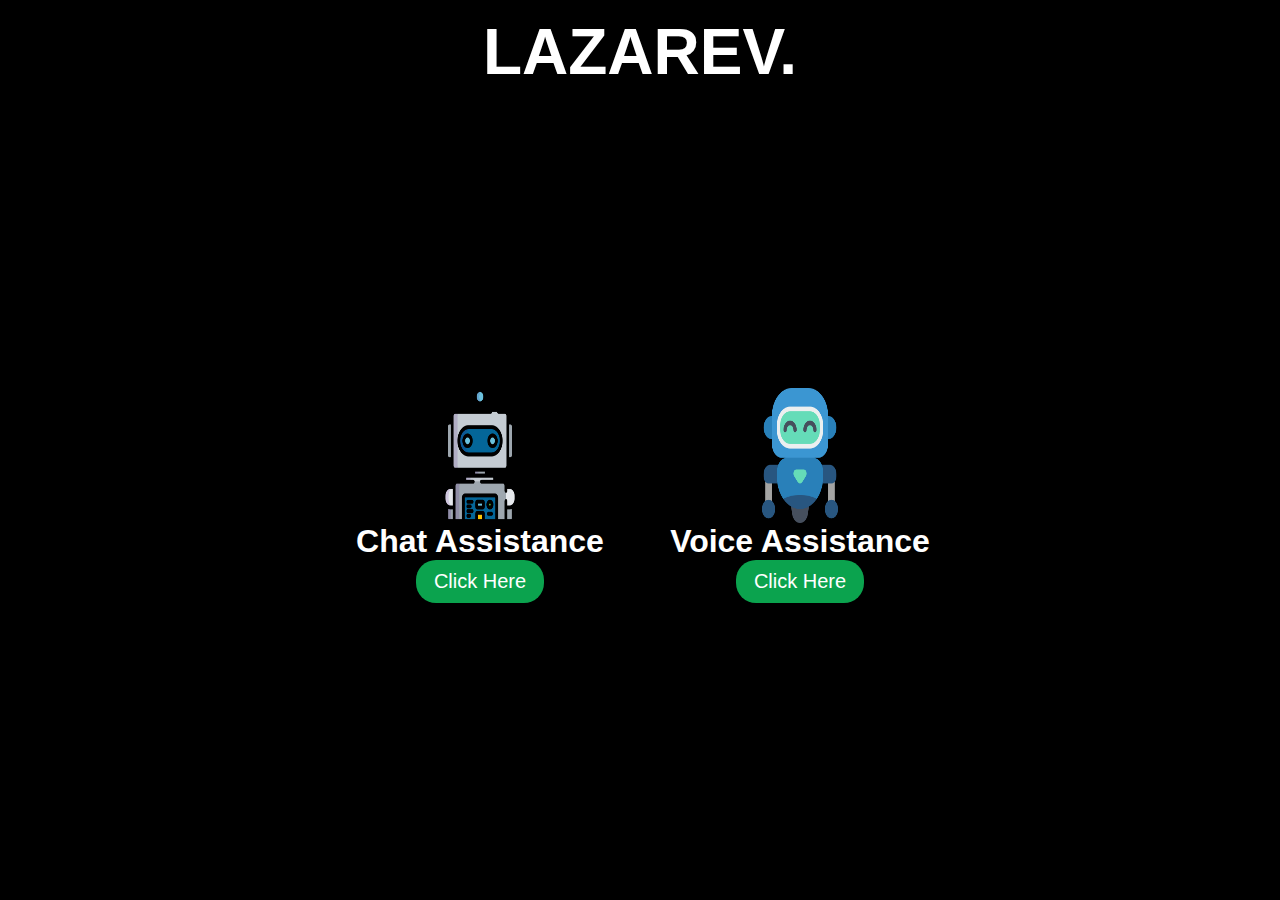
<file: Login/index.html>
<!DOCTYPE html>
<html lang="en">
  <head>
    <meta charset="UTF-8" />
    <meta name="viewport" content="width=device-width, initial-scale=1.0" />
    <title>LAZAREV.</title>
    <link rel="stylesheet" href="/Login/style.css" />
    <link
    rel="shortcut icon"
    href="https://assets-global.website-files.com/64a2ab71942e1d57feb6fe39/6528221f95333ff155d01ad2_fav.gif"
    type="image/x-icon"
  />
  </head>
  <body>
    <div class="text"><h2>LAZAREV.</h2></div>
    
    <div class="boxfield">
      <div class="box1">
        <img src="/Text-assistance/r1.png" alt="" />
        <h1>Chat Assistance</h1>
        <button><a href="/Text-assistance/index.html">Click Here</a></button>
      </div>
      <div class="box2">
        <img src="/Text-assistance/r2.png" alt="" />
        <h1>Voice Assistance</h1>
        <button><a href="/Assitance/index.html">Click Here</a></button>
      </div>
    </div>
    <!-- gsap -->
    <script src="https://cdnjs.cloudflare.com/ajax/libs/gsap/3.12.5/gsap.min.js"></script>
    <script src="gsap.js"></script>
  </body>
</html>
</file>
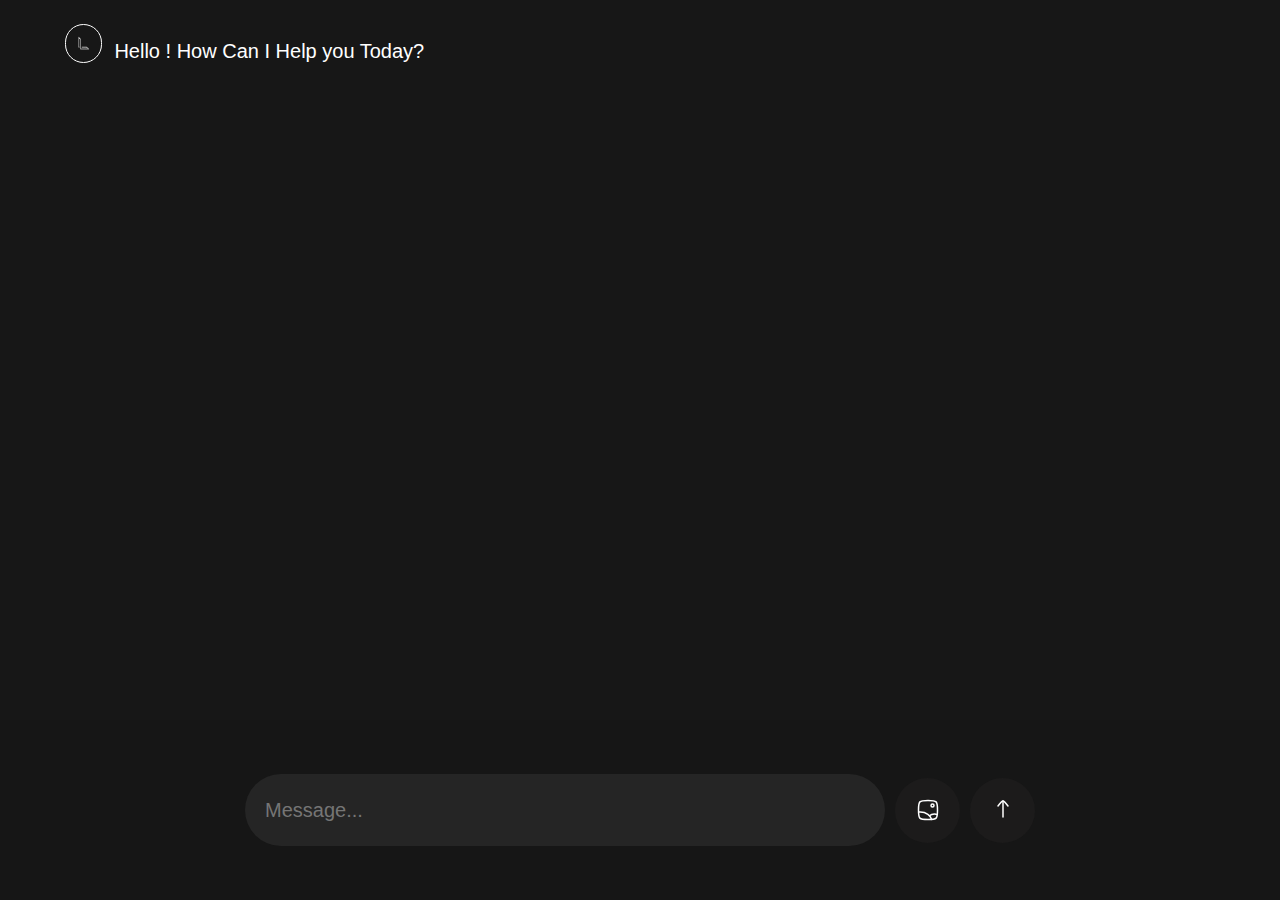
<file: Text-assistance/index.html>
<!DOCTYPE html>
<html lang="en">
  <head>
    <meta charset="UTF-8" />
    <meta name="viewport" content="width=device-width, initial-scale=1.0" />
    <title>Text-Chat Bot || LAZAREV. </title>
    <link
    rel="shortcut icon"
    href="https://assets-global.website-files.com/64a2ab71942e1d57feb6fe39/6528221f95333ff155d01ad2_fav.gif"
    type="image/x-icon"
  />
    <link rel="stylesheet" href="style.css" />
  </head>
  <body>
    <div class="chat-container">
      <div class="ai-chat-box">
        <img src="logo2.png" alt="" id="aiImage"/>
        <div class="ai-chat-area">Hello ! How Can I Help you Today?</div>
      </div>
    </div>
    <div class="prompt-area">
      <input type="text" id="prompt" placeholder="Message..." />
      <button id="image">
        <img src="img.svg" alt="" />
        <input type="file" accept="images/*" hidden />
      </button>
      <button id="submit"><img src="submit.svg" alt="" /></button>
    </div>
    <script src="script.js"></script>
  </body>
</html>
</file>
<file: Login/style.css>
@import url("https://fonts.googleapis.com/css2?family=Protest+Guerrilla&display=swap");
@import url("https://fonts.cdnfonts.com/css/neue-haas-grotesk-display-pro");
@import url("https://fonts.googleapis.com/css2?family=Fredoka:wght@300..700&display=swap");
@import url("https://fonts.googleapis.com/css2?family=Archivo+Black&display=swap");
@import url("https://fonts.googleapis.com/css2?family=Inter:ital,opsz,wght@0,14..32,100..900;1,14..32,100..900&display=swap");
@import url("https://fonts.googleapis.com/css2?family=Inter:ital,opsz,wght@0,14..32,100..900;1,14..32,100..900&display=swap");
* {
  margin: 0;
  padding: 0;
  background-color: rgb(0, 0, 0);
  font-family: "Neue Haas Grotesk Display Pro", sans-serif;
}
body {
  height: 100%;
  width: 100%;
 
}
h2{
  text-align: center;
  color: white;
  height: 10vh;
  width:100%;
  font-size: 4rem;
  margin-top: 15px;
}
.boxfield {
  position: fixed;
  top: 30%;
  left: 25%;
  height: 50%;
  width: 50%;
  background-color: red;
  display: flex;
  justify-content: center;
  align-items: center;
}
.box1 {
  color: white;
  flex-direction: column;
  display: flex;
  justify-content: center;
  align-items: center;
  /* background-color: aqua; */
  height: 100%;
  width: 50%;
}
.box2 {
  color: white;
  flex-direction: column;
  display: flex;
  justify-content: center;
  align-items: center;
  /* background-color: rgb(10, 77, 77); */
  height: 100%;
  width: 50%;
}
img {
  height: 30%;
  width: 30%;
}

button {
  width: 40%;
  padding: 10px;
  display: flex;
  align-items: center;
  justify-content: center;
  /* gap: 10px; */
  font-size: 20px;
  border-radius: 20px;
  color: white;
  border: none;
  transition: all 0.5s;
  cursor: pointer;
  background-color: #0ba34e;
  font-weight: 500;
}
button a{
  text-decoration: none;
  color: white;
  background-color: #0ba34e;
}

h1{
  color: white;
}
</file>
<file: Text-assistance/style.css>
* {
  margin: 0;
  padding: 0;
  box-sizing: border-box;
  font-family: "Gill Sans", "Gill Sans MT", Calibri, "Trebuchet MS", sans-serif;
 
}
body {
  width: 100%;
  height: 100vh;
}
::-webkit-scrollbar {
  width: 0.4vw;
}
::-webkit-scrollbar-track {
  background: #333;
}
body::-webkit-scrollbar-thumb {
  background-color: #007d36;
  border-radius: 20px;
  border: 4px solid #007d36;
}
.chat-container {
  width: 100%;
  height: 80%;
  background-color: #171717;
  padding: 20px;
  display: flex;
  flex-direction: column;
  gap: 20px;
  font-size: 20px;
  overflow: auto;
}
.user-chat-box {
  width: 40%;
  position: relative;
  left: 60%;
  text-align-last: right;
}
.ai-chat-box {
  width: 60%;
  position: relative;
}
.user-chat-area {
  width: 90%;
  padding: 20px;
  background-color: #161616;
  color: rgba(255, 255, 255, 0.639);
  border-radius: 40px;
  /* box-shadow: 2px 2px 10px black; */
  display: flex;
  gap: 10px;
  flex-direction: column;
}
.chooseimg {
  width: 30%;
  border-radius: 30px;
}
.ai-chat-area {
  width: 90%;
  padding: 20px;
  /* background-color: rgba(0, 0, 0, 0.361); */
  position: relative;
  left: 10%;
  color: rgb(255, 255, 255);
  border-radius: 0px 40px 40px 40px;
  /* box-shadow: 2px 2px 10px black; */
}
#userImage {
  position: absolute;
  right: 0;
  /* filter:drop-shadow( 2px 2px 10px black); */
}
#aiImage {
  position: absolute;
  top: 6%;
  left: 6%;
  width: 5%;
  /* filter:drop-shadow( 2px 2px 10px black); */
}
.prompt-area {
  width: 100%;
  height: 20%;
  background-color: #161616;
  display: flex;
  align-items: center;
  justify-content: center;
  gap: 10px;
}
.prompt-area input {
  width: 50%;
  height: 8vh;
  background-color: rgb(37, 37, 37);
  outline: none;
  border: none;
  border-radius: 50px;
  padding: 20px;
  color: white;
  font-size: 20px;
}
.prompt-area button {
  width: 65px;
  height: 65px;
  border-radius: 50%;
  background-color: rgb(28, 27, 27);
  border: none;
  /* box-shadow: 2px 2px 10px black; */
  cursor: pointer;
  transition: all 0.5s;
}
.prompt-area button:hover {
  background-color: rgba(66, 64, 64, 0.338);
}
.load {
  filter: drop-shadow(2px 2px 10px black);
}
.choose {
  width: 50px;
  height: 50px;
  border-radius: 50%;
}
#image {
  display: flex;
  align-items: center;
  justify-content: center;
}
@media (max-width: 600px) {
  .user-chat-box {
    width: 80%;
    left: 20%;
  }
  .ai-chat-box {
    width: 50%;
  }
}
.ai-chat-box img{
  border: 1px solid white;
  border-radius: 52px ;
}
</file>
